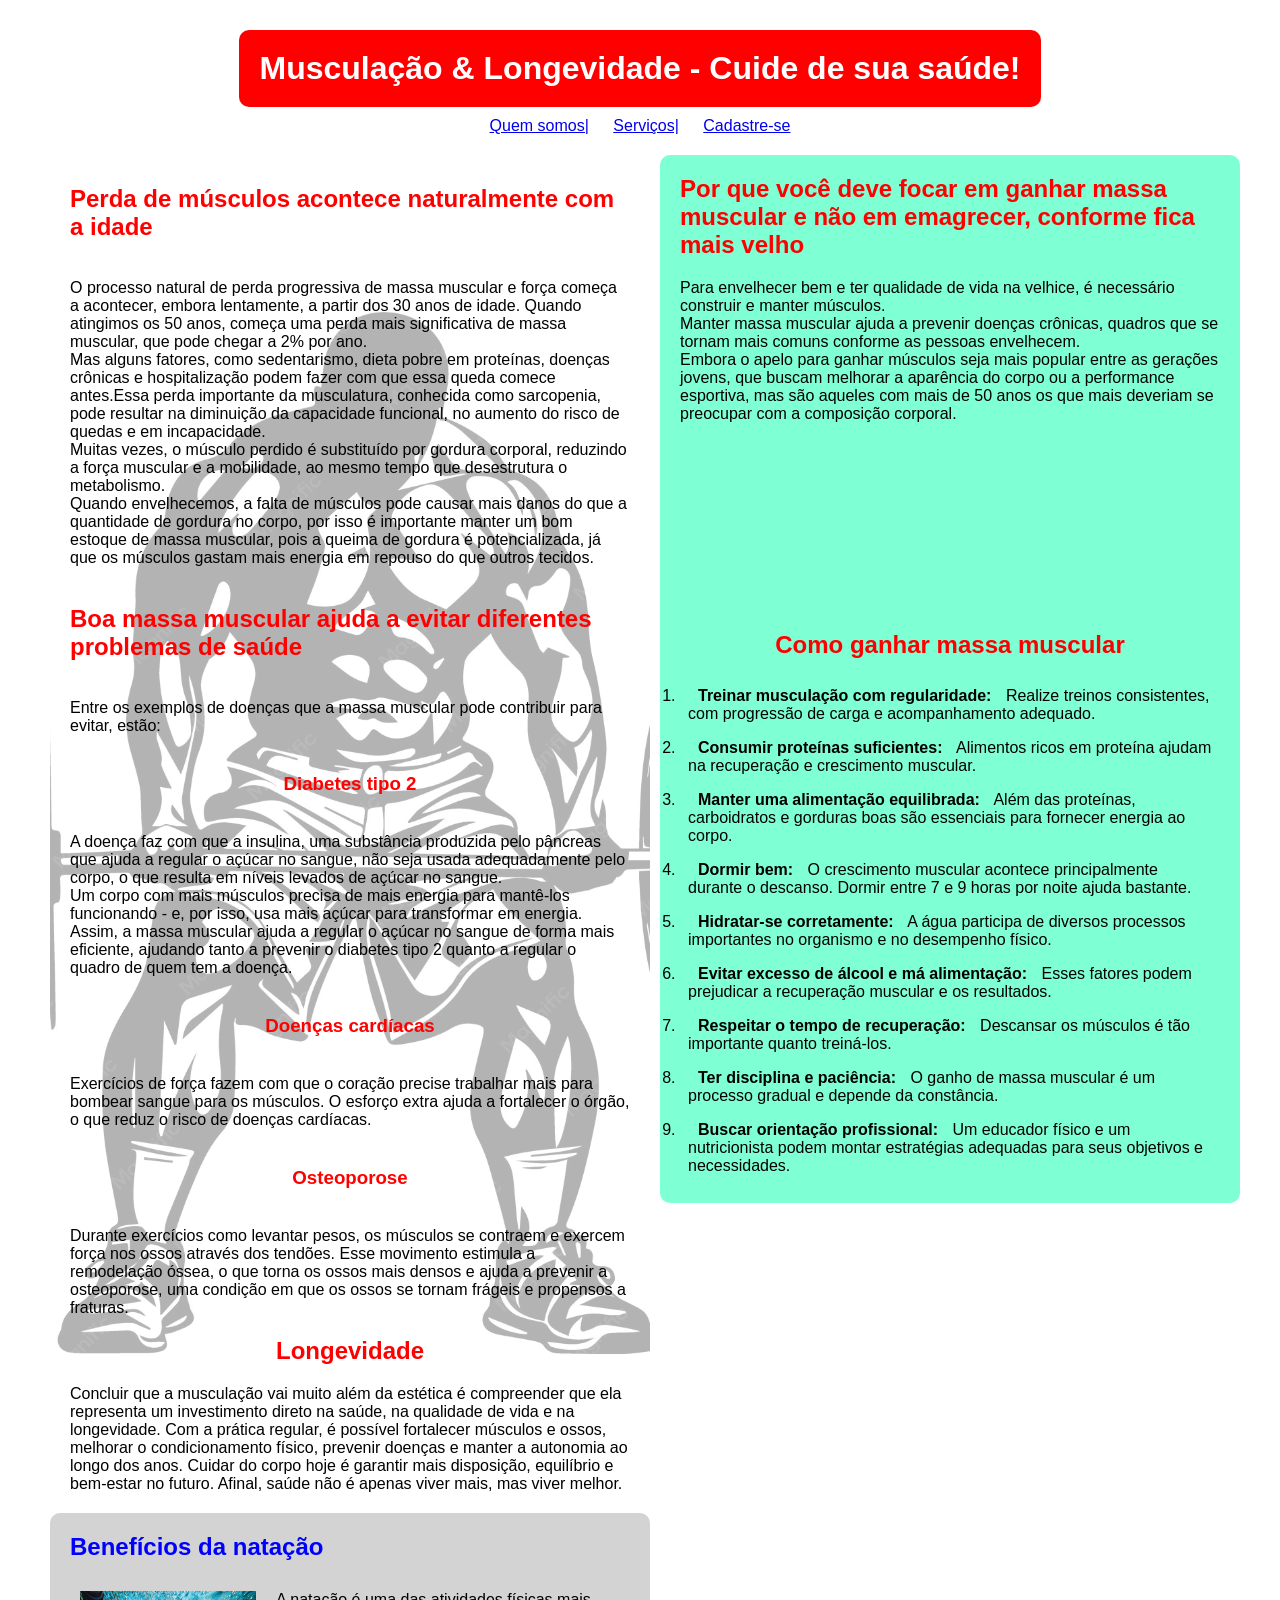
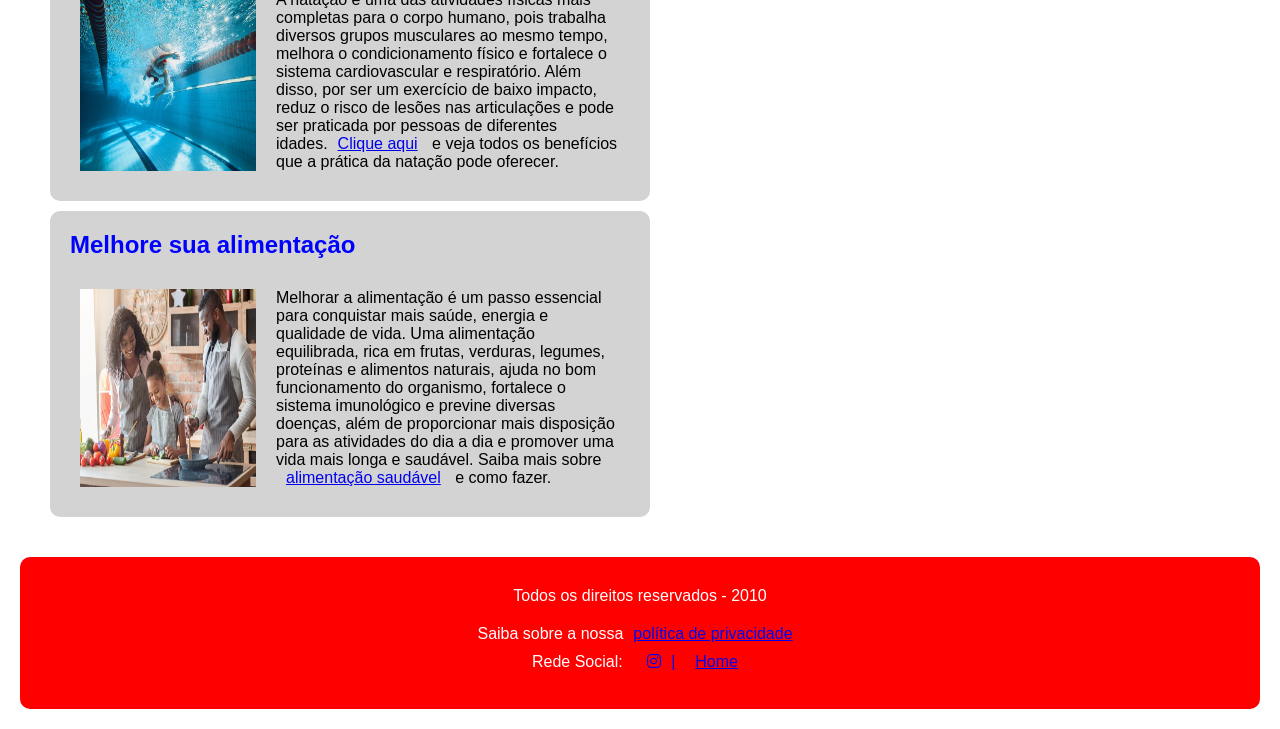
<file: index.html>
<!DOCTYPE html>
<html lang="pt-BR">

<head>
    <meta charset="UTF-8">
    <meta name="viewport" content="width=device-width, initial-scale=1.0">
    <title>Musculação</title>
    <link rel="stylesheet" href="style.css">
    <link rel="stylesheet" href="https://cdnjs.cloudflare.com/ajax/libs/font-awesome/6.5.0/css/all.min.css">
</head>

<body>
    <div class="container">
        <header>
            <h1>Musculação & Longevidade - Cuide de sua saúde!</h1>
        </header>
        <nav>
            <a href="./quemSomos.html" target="_blank">Quem somos|</a>
            <a href="./serviços.html" target="_blank">Serviços|</a>
            <a href="./cadastro.html" target="_blank">Cadastre-se</a>
        </nav>
        <div id="container-aside-main">
            <aside>
                <h2 id="h2_aside">Por que você deve focar em ganhar massa muscular e não em emagrecer,
                    conforme
                    fica mais velho</h2>
                <p>Para envelhecer bem e ter qualidade de vida na velhice, é necessário construir e manter músculos.<br>
                    Manter massa muscular ajuda a prevenir doenças crônicas, quadros que se tornam mais comuns conforme
                    as pessoas envelhecem.<br>
                    Embora o apelo para ganhar músculos seja mais popular entre as gerações jovens, que buscam melhorar
                    a aparência do corpo ou a performance esportiva, mas são aqueles com mais de 50 anos os que mais
                    deveriam se preocupar com a composição corporal.
                </p><br>
                <iframe width="560" height="315" src="https://www.youtube.com/embed/9ZNgpnUdq2o?si=8AUVWkTUBHZOR2RH"
                    title="YouTube video player" frameborder="0"
                    allow="accelerometer; autoplay; clipboard-write; encrypted-media; gyroscope; picture-in-picture; web-share"
                    referrerpolicy="strict-origin-when-cross-origin" allowfullscreen></iframe>
                <h2 id="h2_aside">Como ganhar massa muscular</h2>
                <ol>
                    <li>
                        <strong>Treinar musculação com regularidade:</strong> Realize treinos consistentes, com
                        progressão de carga e acompanhamento adequado.
                    </li>

                    <li>
                        <strong>Consumir proteínas suficientes:</strong> Alimentos ricos em proteína ajudam na
                        recuperação e crescimento muscular.
                    </li>

                    <li>
                        <strong>Manter uma alimentação equilibrada:</strong> Além das proteínas, carboidratos e gorduras
                        boas são essenciais para fornecer energia ao corpo.

                    </li>

                    <li>
                        <strong>Dormir bem:</strong> O crescimento muscular acontece principalmente durante o descanso.
                        Dormir entre 7 e 9 horas por noite ajuda bastante.
                    </li>

                    <li>
                        <strong>Hidratar-se corretamente:</strong> A água participa de diversos processos importantes
                        no organismo e no desempenho físico.
                    </li>

                    <li>
                        <strong>Evitar excesso de álcool e má alimentação:</strong> Esses fatores podem prejudicar a
                        recuperação muscular e os resultados.
                    </li>

                    <li>
                        <strong>Respeitar o tempo de recuperação:</strong> Descansar os músculos é tão importante quanto
                        treiná-los.
                    </li>

                    <li>
                        <strong>Ter disciplina e paciência:</strong> O ganho de massa muscular é um processo gradual
                        e depende da constância.
                    </li>

                    <li>
                        <strong>Buscar orientação profissional:</strong> Um educador físico e um nutricionista podem
                        montar estratégias adequadas para seus objetivos e necessidades.
                    </li>
                </ol>
            </aside>
            <main>
                <article>
                    <h2 id="h2_article">Perda de músculos acontece naturalmente com a idade</h2><br>
                    <p>O processo natural de perda progressiva de massa muscular e força começa a acontecer, embora
                        lentamente, a partir dos 30 anos de idade. Quando atingimos os 50 anos, começa uma perda mais
                        significativa de massa muscular, que pode
                        chegar a 2% por ano.<br>
                        Mas alguns fatores, como sedentarismo, dieta pobre em proteínas, doenças crônicas e
                        hospitalização podem fazer com que essa queda comece antes.Essa perda importante da musculatura,
                        conhecida como sarcopenia, pode resultar na diminuição da capacidade funcional, no aumento do
                        risco de quedas e em incapacidade.<br>
                        Muitas vezes, o músculo perdido é substituído por gordura corporal, reduzindo a força muscular e
                        a mobilidade, ao mesmo tempo que desestrutura o metabolismo.<br>
                        Quando envelhecemos, a falta de músculos pode causar mais danos do que a quantidade de gordura
                        no corpo, por isso é importante manter um bom estoque de massa muscular, pois a queima de
                        gordura é potencializada, já que os músculos gastam mais energia em repouso do que outros
                        tecidos.
                    </p><br>
                    <h2 id="h2_article";">Boa massa muscular ajuda a evitar diferentes problemas de saúde</h2><br>
                    <p>Entre os exemplos de doenças que a massa muscular pode contribuir para evitar, estão:</p><br>
                    <h3 id="h3_article">Diabetes tipo 2</h3><br>
                    <p>A doença faz com que a insulina, uma substância produzida pelo pâncreas que ajuda a regular o
                        açúcar no sangue, não seja usada adequadamente pelo corpo, o que resulta em níveis levados de
                        açúcar no sangue.<br>
                        Um corpo com mais músculos precisa de mais energia para mantê-los funcionando - e, por isso, usa
                        mais açúcar para transformar em energia. Assim, a massa muscular ajuda a regular o açúcar no
                        sangue de forma mais eficiente, ajudando tanto a prevenir o diabetes tipo 2 quanto a regular o
                        quadro de quem tem a doença.</p><br>
                    <h3 id="h3_article"> Doenças cardíacas</h3><br>
                    <p>Exercícios de força fazem com que o coração precise trabalhar mais para bombear sangue para os
                        músculos. O esforço extra ajuda a fortalecer o órgão, o que reduz o risco de doenças
                        cardíacas.</p><br>
                    <h3 id="h3_article">Osteoporose</h3><br>
                    <p>Durante exercícios como levantar pesos, os músculos se contraem e exercem força nos ossos
                        através dos tendões. Esse movimento estimula a remodelação óssea, o que torna os ossos mais
                        densos e ajuda a prevenir a osteoporose, uma condição em que os ossos se tornam frágeis e
                        propensos a fraturas.</p>
                    <h2 id="h2_article">Longevidade</h2>
                    <p>Concluir que a musculação vai muito além da estética é compreender que ela representa um
                        investimento direto na saúde, na qualidade de vida e na longevidade. Com a prática regular, é
                        possível fortalecer músculos e ossos, melhorar o condicionamento físico, prevenir doenças e
                        manter a autonomia ao longo dos anos. Cuidar do corpo hoje é garantir mais disposição,
                        equilíbrio e bem-estar no futuro. Afinal, saúde não é apenas viver mais, mas viver melhor.
                    </p>
                </article>
                <section class="section">
                    <h2 id="h2_section">Benefícios da natação</h2>
                    <figure>
                        <img src="./img/natacao.png" alt="natação" class="img">
                        <p>
                            A natação é uma das atividades físicas mais completas para o corpo humano, pois trabalha
                            diversos grupos musculares ao mesmo tempo, melhora o condicionamento físico e fortalece o
                            sistema cardiovascular e respiratório. Além disso, por ser um exercício de baixo impacto,
                            reduz o risco de lesões nas articulações e pode ser praticada por pessoas de diferentes
                            idades.<a href="https://www.tuasaude.com/beneficios-da-natacao/" target="_blank">Clique
                                aqui</a> e
                            veja todos os benefícios que a prática da natação pode oferecer.
                        </p>
                    </figure>
                </section>
                <section class="section">
                    <h2 id="h2_section">Melhore sua alimentação</h2>
                    <figure>
                        <img src="./img/alimentacao.png" alt="alimentação" class="img">
                        <p>
                            Melhorar a alimentação é um passo essencial para conquistar mais saúde, energia e qualidade
                            de
                            vida. Uma alimentação equilibrada, rica em frutas, verduras, legumes, proteínas e alimentos
                            naturais, ajuda no bom funcionamento do organismo, fortalece o sistema imunológico e previne
                            diversas doenças, além de proporcionar mais disposição para as atividades do dia a dia e
                            promover uma vida mais longa e saudável. Saiba mais sobre <a
                                href="https://www.tuasaude.com/alimentacao-e-saude/" target="_blank">alimentação
                                saudável</a> e como fazer.
                        </p>
                    </figure>
                </section>
            </main>
        </div>
    </div>
    <footer >
        <p>
            Todos os direitos reservados - 2010<br>            
        </p>

        <nav id="nav_footer">
             Saiba sobre a nossa<a href="./politica.html">política de privacidade</a> <br>           
            Rede Social: <a href="https://instagram.com" target="_blank">
                <i class="fab fa-instagram"></i>|<a href="./index.html">Home</a>
            </a>        
        </nav>
    </footer>
</body>

</html>
</file>
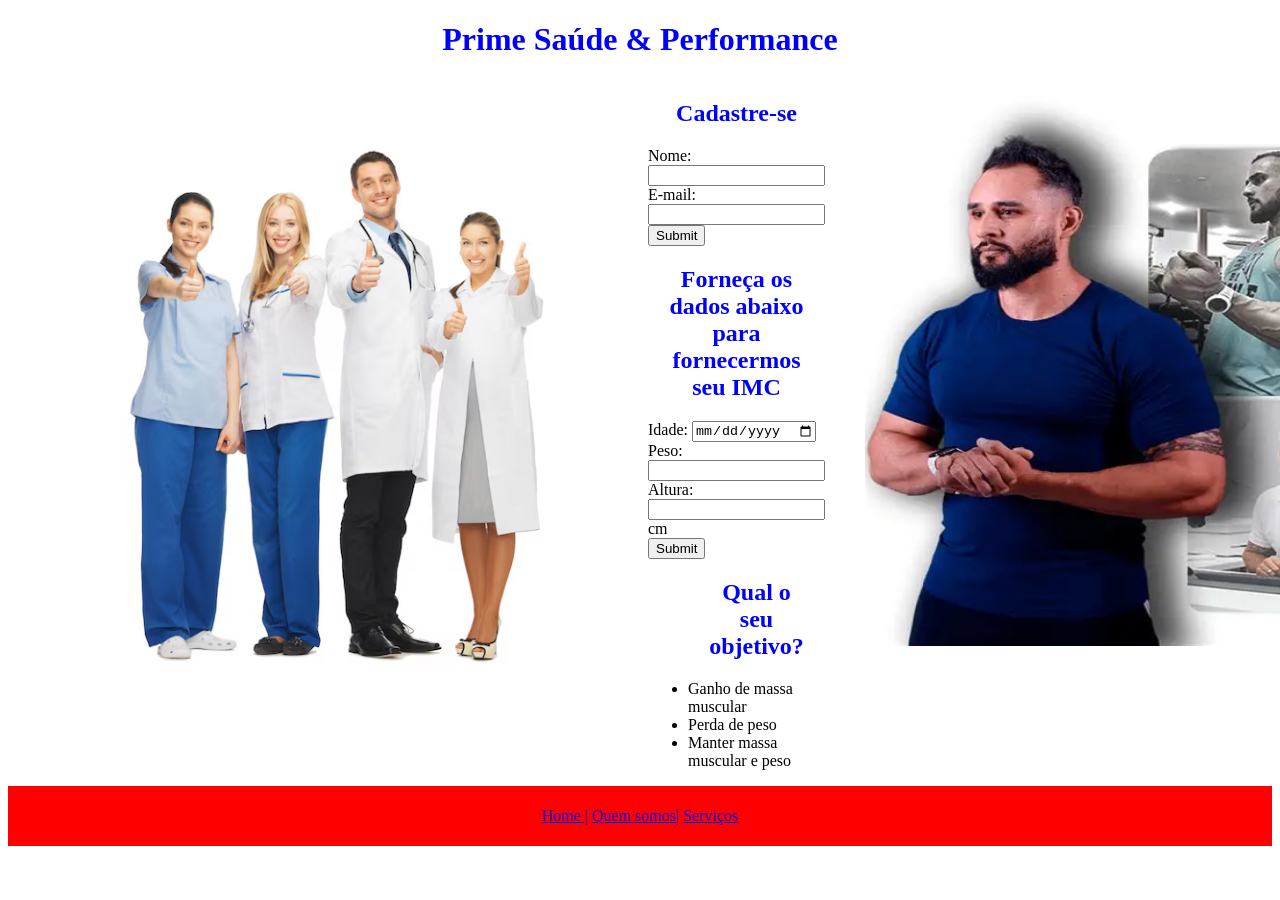
<file: cadastro.html>
<!DOCTYPE html>
<html lang="en">

<head>
    <meta charset="UTF-8">
    <meta name="viewport" content="width=device-width, initial-scale=1.0">
    <title>Cadastro</title>
    <link rel="stylesheet" href="style_cadastro.css">
</head>

<body>
    <header>
        <h1>Prime Saúde & Performance</h1>
    </header>
    <main>
        <section>
            <figure>
                <img src="./img/equipeMult.png" alt="equipe multidisciplinar" width="560">
            </figure>
            <div>
                <form>
                    <h2>Cadastre-se</h2>
                    <label for="name">Nome:</label>
                    <input type="text"><br>
                    <label for="email">E-mail:</label>
                    <input type="email"><br>
                    <input type="submit">
                </form>
                <form>
                    <h2>Forneça os dados abaixo para fornecermos seu IMC</h2>
                    <label for="age">Idade:</label>
                    <input type="date"><br>
                    <label for="peso">Peso:</label>
                    <input type="number"><br>
                    <label for="altura">Altura:</label>
                    <input type="number">cm<br>
                    <input type="submit">
                </form>

                <ul>
                    <h2>Qual o seu objetivo?</h2>
                    <li>Ganho de massa muscular</li>
                    <li>Perda de peso</li>
                    <li>Manter massa muscular e peso</li>
                </ul>
            </div>
            </form>
            <figure>
                <img src="./img/personal.png" alt="personal" width="550" height="550">
            </figure>
        </section>
    </main>
    <footer>
        <nav>
            <a href="./index.html">Home |</a>
            <a href="./quemSomos.html">Quem somos|</a>
            <a href="./serviços.html">Serviços</a>
        </nav>
    </footer>
</body>

</html>
</file>
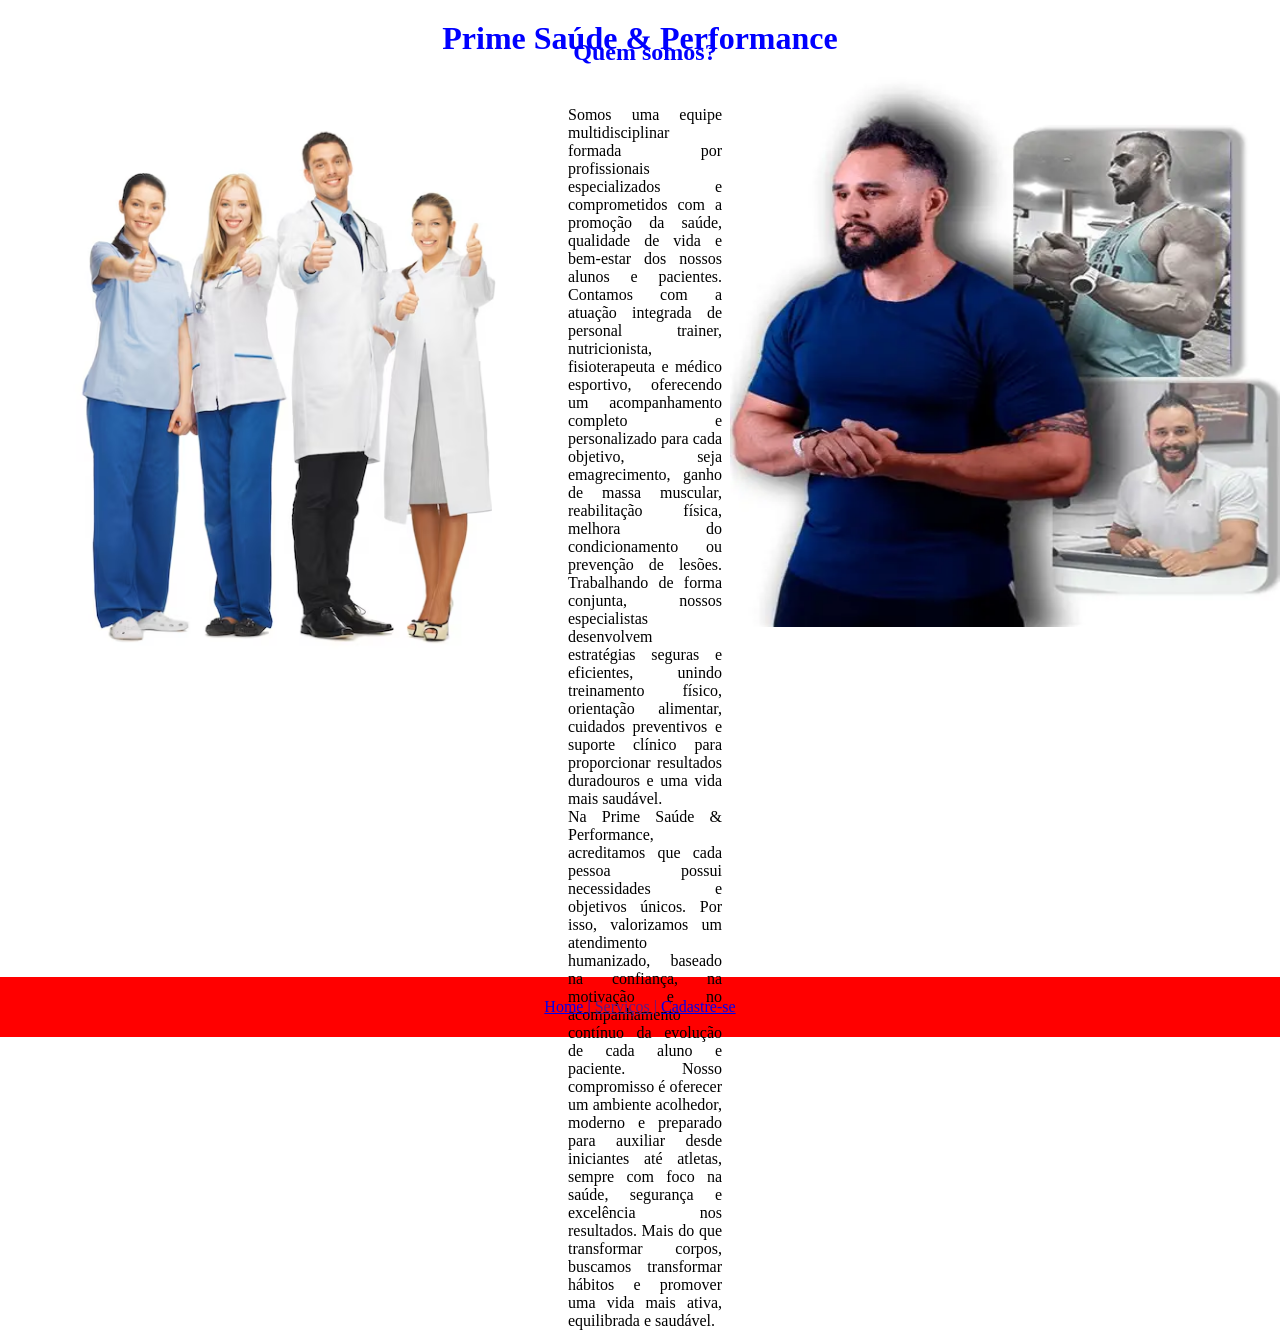
<file: quemSomos.html>
<!DOCTYPE html>
<html lang="en">

<head>
    <meta charset="UTF-8">
    <meta name="viewport" content="width=device-width, initial-scale=1.0">
    <title>Quem somos</title>
    <link rel="stylesheet" href="style_quemSomos.css">
</head>

<body>
    <header>
        <h1>Prime Saúde & Performance</h1>
    </header>
    <main>
        <section>            
            <figure>
                <img src="./img/equipeMult.png" alt="equipe multidisciplinar" width="560">
            </figure>            
            <div>
                <h2>Quem somos?</h2>
            <p>
                Somos uma equipe multidisciplinar formada por profissionais especializados e comprometidos com a
                promoção da saúde, qualidade de vida e bem-estar dos nossos alunos e pacientes. Contamos com a atuação
                integrada de personal trainer, nutricionista, fisioterapeuta e médico esportivo, oferecendo um
                acompanhamento completo e personalizado para cada objetivo, seja emagrecimento, ganho de massa muscular,
                reabilitação física, melhora do condicionamento ou prevenção de lesões. Trabalhando de forma conjunta,
                nossos especialistas desenvolvem estratégias seguras e eficientes, unindo treinamento físico, orientação
                alimentar, cuidados preventivos e suporte clínico para proporcionar resultados duradouros e uma vida
                mais saudável.<br>
                Na Prime Saúde & Performance, acreditamos que cada pessoa possui necessidades e objetivos únicos. Por isso, valorizamos um atendimento humanizado, baseado na confiança, na motivação e no acompanhamento contínuo da evolução de cada aluno e paciente. Nosso compromisso é oferecer um ambiente acolhedor, moderno e preparado para auxiliar desde iniciantes até atletas, sempre com foco na saúde, segurança e excelência nos resultados. Mais do que transformar corpos, buscamos transformar hábitos e promover uma vida mais ativa, equilibrada e saudável.
            </p>
            </div>            
            <figure>
                <img src="./img/personal.png" alt="personal" width="550" height="550">
            </figure>            
        </section>
    </main>
    <footer>
        <nav>
            <a href="/index.html">Home |</a>
            <a href="">Serviços |</a>
            <a href="/cadastro.html">Cadastre-se</a>
        </nav>
    </footer>

</body>

</html>
</file>
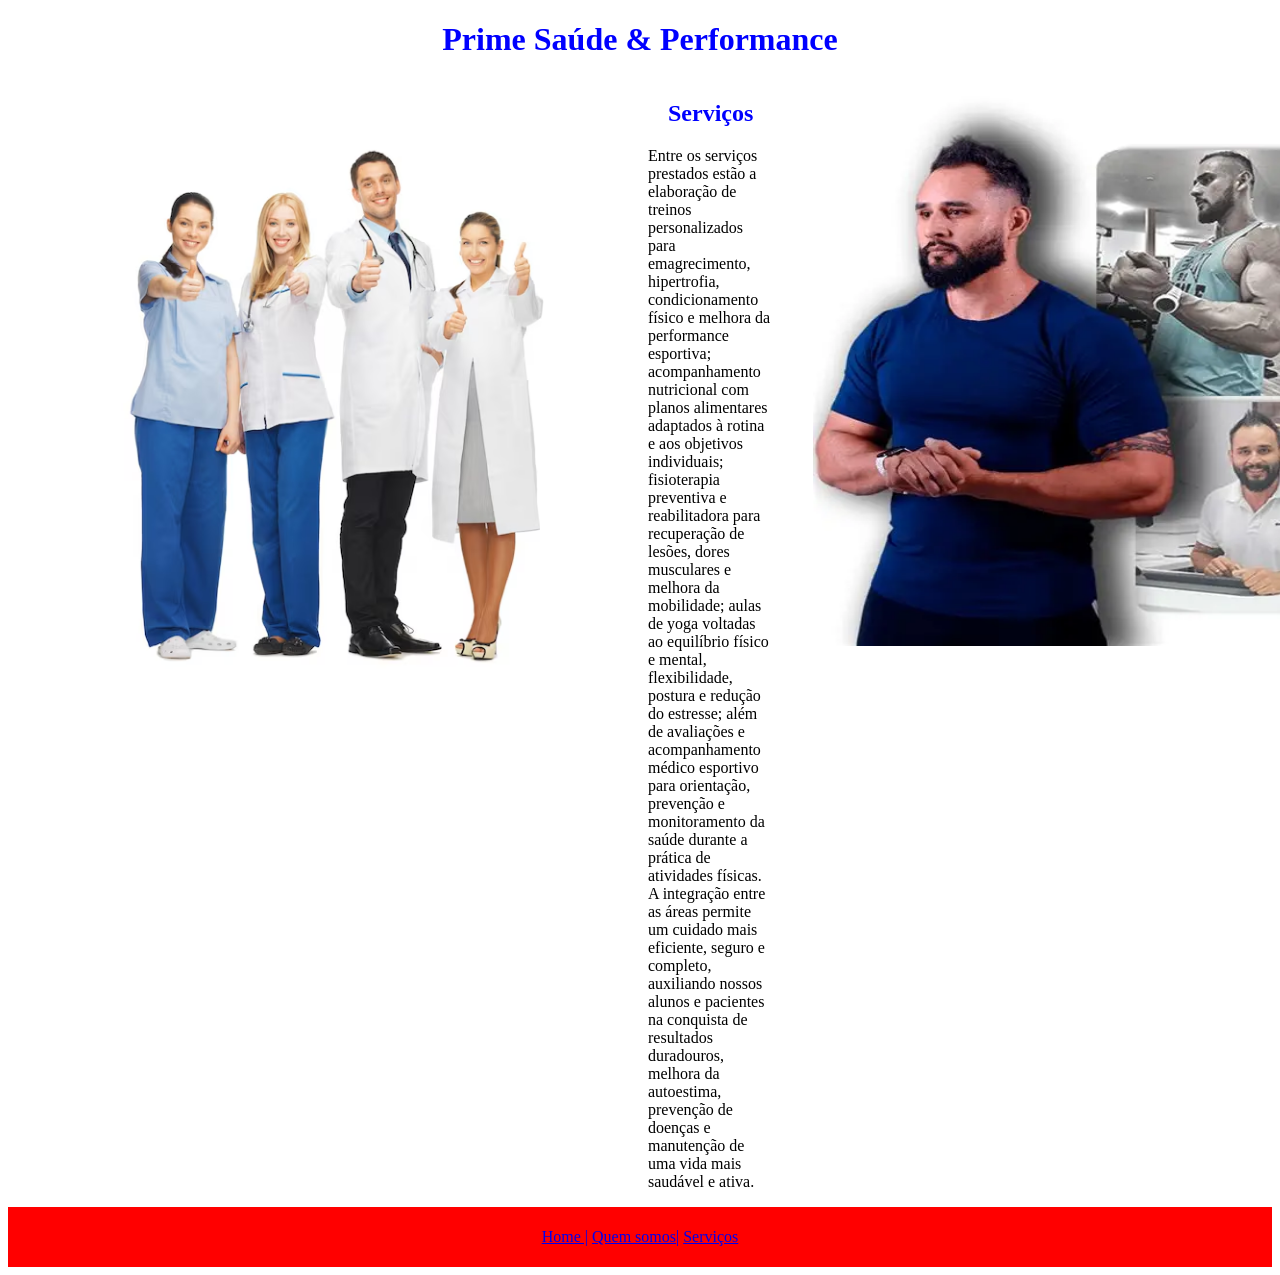
<file: serviços.html>
<!DOCTYPE html>
<html lang="en">
<head>
    <meta charset="UTF-8">
    <meta name="viewport" content="width=device-width, initial-scale=1.0">
    <title>Serviços</title>
    <link rel="stylesheet" href="style_serviços.css">
</head>
<body>
    
<body>
    <header>
        <h1>Prime Saúde & Performance</h1>
    </header>
    <main>
        <section>
            <figure>
                <img src="./img/equipeMult.png" alt="equipe multidisciplinar" width="560">
            </figure>
            <div>
                <h2>Serviços</h2>
                <p>
                    Entre os serviços prestados estão a elaboração de treinos personalizados para emagrecimento, hipertrofia, condicionamento físico e melhora da performance esportiva; acompanhamento nutricional com planos alimentares adaptados à rotina e aos objetivos individuais; fisioterapia preventiva e reabilitadora para recuperação de lesões, dores musculares e melhora da mobilidade; aulas de yoga voltadas ao equilíbrio físico e mental, flexibilidade, postura e redução do estresse; além de avaliações e acompanhamento médico esportivo para orientação, prevenção e monitoramento da saúde durante a prática de atividades físicas.

A integração entre as áreas permite um cuidado mais eficiente, seguro e completo, auxiliando nossos alunos e pacientes na conquista de resultados duradouros, melhora da autoestima, prevenção de doenças e manutenção de uma vida mais saudável e ativa.
                </p>
                

            </div>
            </form>
            <figure>
                <img src="./img/personal.png" alt="personal" width="550" height="550">
            </figure>
        </section>
    </main>
    <footer>
        <nav>
            <a href="./index.html">Home |</a>
            <a href="./quemSomos.html">Quem somos|</a>
            <a href="./serviços.html">Serviços</a>
        </nav>
    </footer>
</body>

</html>
</file>
<file: style.css>
* {
    margin: 0px;
    padding: 10px;
    box-sizing: border-box;
    border-radius: 10px;
    height: max-content;
    font-family: Arial, Helvetica, sans-serif;
}

body {
    height:auto;
} 

.container {        
    display: flex;
    flex-direction: column;
    justify-content: flex-start;
    align-items: center;
    
}

header {
    background-color: red;
    color: white;   
}

#container-aside-main {    
    height: max-content;    
    display: flex;
    flex-direction: row-reverse;
}

aside {    
    background-color: aquamarine;
    display: flex;
    flex-direction: column;
    justify-content: center;
    align-items: center;
    flex: 1;
}

li {
    padding: 8px;
}

main {    
    flex: 2;
}

article {
    background-image: url(./img/musculacao.png);
    background-size: cover;
    background-color: rgba(255, 255, 255, 0.7);
    background-blend-mode: lighten;
    background-position: center;
    display: flex;
    flex-direction: column;
    justify-content: flex-start;
    align-items: center;
}

#h2_aside, #h2_article, #h3_article {
    color: red;
}

.section {
    background-color: lightgrey;
    margin: 0px 0px 10px 0px;
    gap: 08px, auto;
}

.img {
    max-width: 35%;
    height: auto;
}

#h2_section {
    color: blue;
}

figure {
    display: flex;
}

footer {
    display: flex;
    flex-direction: column;
    justify-content: center;
    text-align:center;
    padding:20px; 
    background: red;
    color:white;
    
}

#nav_footer {
    color: white;
}
</file>
<file: style_cadastro.css>
* {
    box-sizing: border-box;
}

header, h2 {
    color: blue;
    text-align: center;
    margin: 20px;
}

section {
    display: flex;
}

footer {
    background-color: red;
    display: flex;
    flex-direction: column;
    justify-content: center;
    align-items: center;
    height: 60px;
}
</file>
<file: style_quemSomos.css>
* {
    margin: 0;
    padding: 0;
    box-sizing: border-box;   
}


header {
    color: blue;
    text-align: center;
    margin: 20px;
}

section {
    display: flex;
    flex-direction: row;
    justify-content: center;
    align-items:flex-start; 
    height: max-content ;  
}


div {    
    display: flex;
    flex-direction: column;
    justify-content:center;
    align-items:center;
    height: 100vh;
}

h2 {
    color: blue;
}
p {       
    text-align:justify;
    margin: 40px 8px 10px 8px;
    height: 100vh;
}

footer {
    background-color: red;
    display: flex;
    flex-direction: column;
    justify-content: center;
    align-items: center;
    height: 60px;
}
</file>
<file: style_serviços.css>
* {
    box-sizing: border-box;
}

header, h2 {
    color: blue;
    text-align: center;
    margin: 20px;
}

section {
    display: flex;
}

footer {
    background-color: red;
    display: flex;
    flex-direction: column;
    justify-content: center;
    align-items: center;
    height: 60px;
}
</file>
